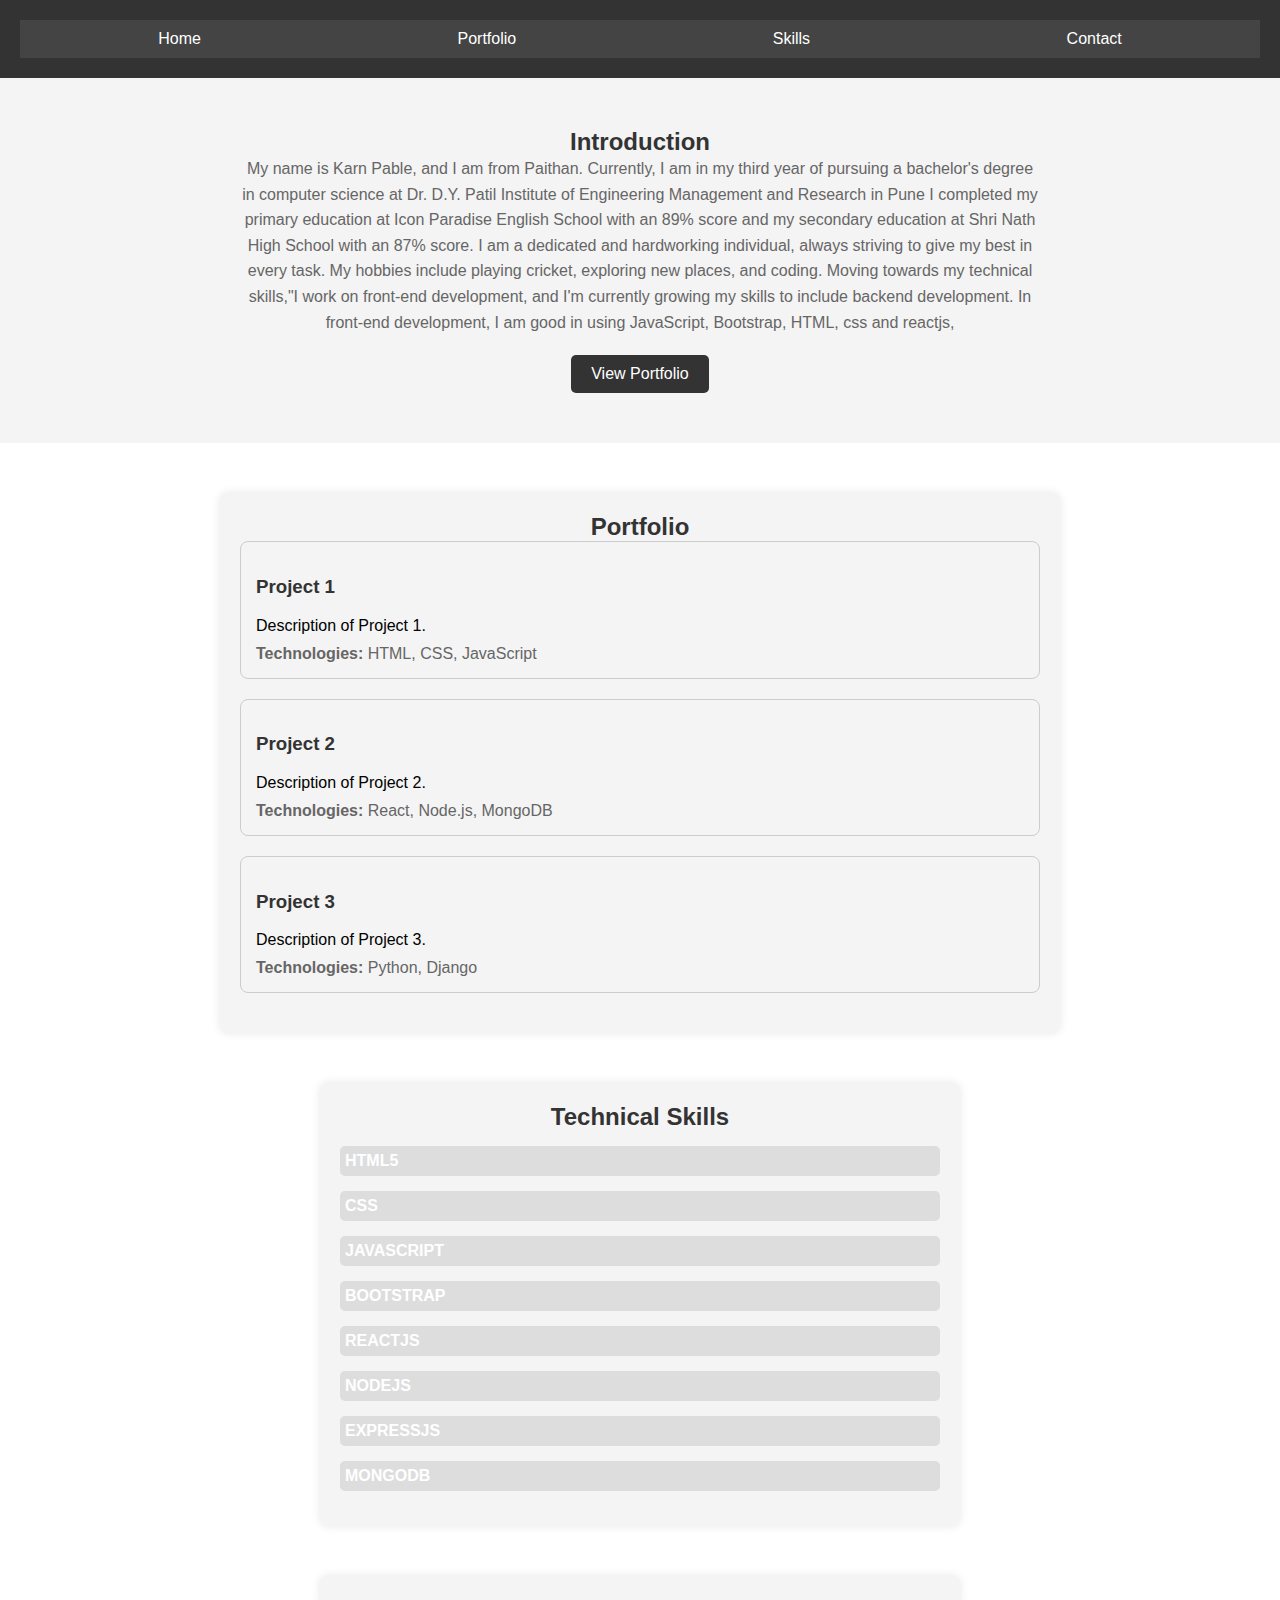
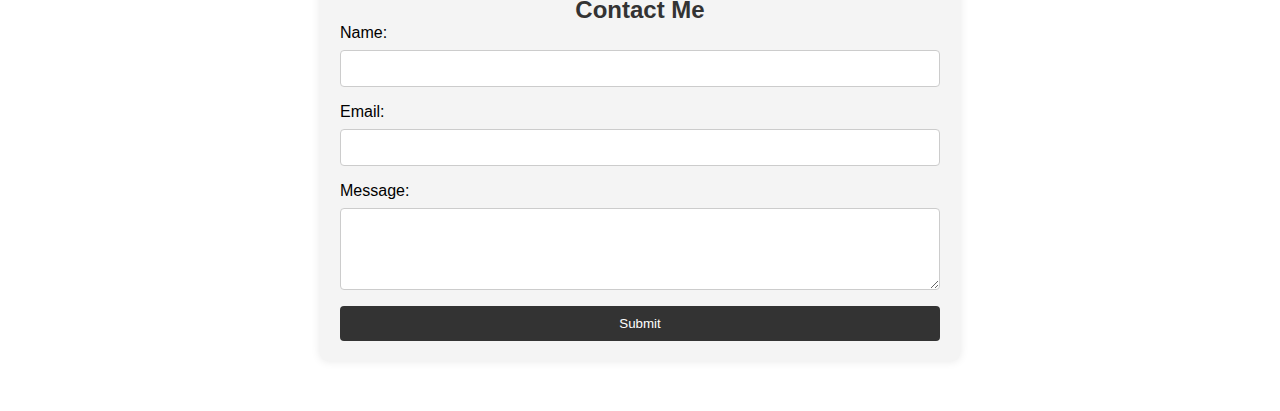
<file: PortFolio/index.html>
<!DOCTYPE html>
<html lang="en">
<head>
    <meta charset="UTF-8">
    <meta name="viewport" content="width=device-width, initial-scale=1.0">
    <link rel="stylesheet" href="style.css">
    <link rel="stylesheet" href="https://cdnjs.cloudflare.com/ajax/libs/font-awesome/6.5.1/css/all.min.css" integrity="sha512-DTOQO9RWCH3ppGqcWaEA1BIZOC6xxalwEsw9c2QQeAIftl+Vegovlnee1c9QX4TctnWMn13TZye+giMm8e2LwA==" crossorigin="anonymous" referrerpolicy="no-referrer" />
    
    <title>Your Portfolio</title>
</head>
<body>

    <header>
        <nav>
            <ul>
                <li><a href="#home">Home</a></li>
                <li><a href="#portfolio">Portfolio</a></li>
                <li><a href="#skills">Skills</a></li>
                <li><a href="#contact">Contact</a></li>
            </ul>
        </nav>
    </header>

    <section id="home">
        <div>
            <h2>Introduction</h2>
            <p>My name is Karn Pable, and I am from Paithan. Currently, I am in my third year of pursuing a bachelor's degree in computer science at 
                Dr. D.Y. Patil Institute of Engineering Management and Research in Pune I completed my primary education at Icon Paradise English School with an 89% score 
                and my secondary education at Shri Nath High School with an 87% score. I am a dedicated and hardworking individual, always striving to give my best in every task.
                 My hobbies include playing cricket, exploring new places, and coding.
                Moving towards my technical skills,"I work on front-end development, and I'm currently growing my skills to include backend development. In front-end development,
                 I am good in using JavaScript, Bootstrap, HTML, css and reactjs,</p>
            <a href="#portfolio" class="cta-button">View Portfolio</a>
        </div>
    </section>
<!--
    <section id="portfolio">
         Portfolio projects will be dynamically added using JavaScript
    </section> -->

    <section id="portfolio" class="portfolio-section">
        <h2>Portfolio</h2>

        <div class="project">
            <h3>Project 1</h3>
            <p class="description">Description of Project 1.</p>
            <p class="technologies"><strong>Technologies:</strong> HTML, CSS, JavaScript</p>
        </div>

        <div class="project">
            <h3>Project 2</h3>
            <p class="description">Description of Project 2.</p>
            <p class="technologies"><strong>Technologies:</strong> React, Node.js, MongoDB</p>
        </div>

        <div class="project">
            <h3>Project 3</h3>
            <p class="description">Description of Project 3.</p>
            <p class="technologies"><strong>Technologies:</strong> Python, Django</p>
        </div>
    </section>

   <!-- <section id="skills">
        <h2>Technical Skills</h2>
         Skills will be dynamically added using JavaScript 
    </section>-->

    <section id="skills" class="skills-section">
        <h2>Technical Skills</h2>

        <div class="skill">
            <div class="graph" id="graph1" data-percent="80">
                <p class="percentage">HTML5</p>
            </div>
        </div>

        <div class="skill">
            <div class="graph" id="graph2" data-percent="75">
                <p class="percentage">CSS</p>
            </div>
        </div>

        <div class="skill">
            <div class="graph" id="graph3" data-percent="70">
                <p class="percentage">JAVASCRIPT</p>
            </div>
        </div>

        <div class="skill">
            <div class="graph" id="graph4" data-percent="75">
                <p class="percentage">BOOTSTRAP</p>
            </div>
        </div>

        <div class="skill">
            <div class="graph" id="graph5" data-percent="70">
                <p class="percentage">REACTJS</p>
            </div>
        </div>

        <div class="skill">
            <div class="graph" id="graph6" data-percent="70">
                <p class="percentage">NODEJS</p>
            </div>
        </div>

        <div class="skill">
            <div class="graph" id="graph7" data-percent="75">
                <p class="percentage">EXPRESSJS</p>
            </div>
        </div>

        <div class="skill">
            <div class="graph" id="graph8" data-percent="70">
                <p class="percentage">MONGODB</p>
            </div>
        </div>

        <!-- Add more skills as needed -->

    </section>


    <section class="contact-form" id="contact">
        <h2>Contact Me</h2>
        <form id="contactForm">
            <label for="name">Name:</label>
            <input type="text" id="name" name="name" required>

            <label for="email">Email:</label>
            <input type="email" id="email" name="email" required>

            <label for="message">Message:</label>
            <textarea id="message" name="message" rows="4" required></textarea>

            <button type="submit">Submit</button>
        </form>
    </section>

    <script src="script.js"></script>
</body>
</html>
</file>
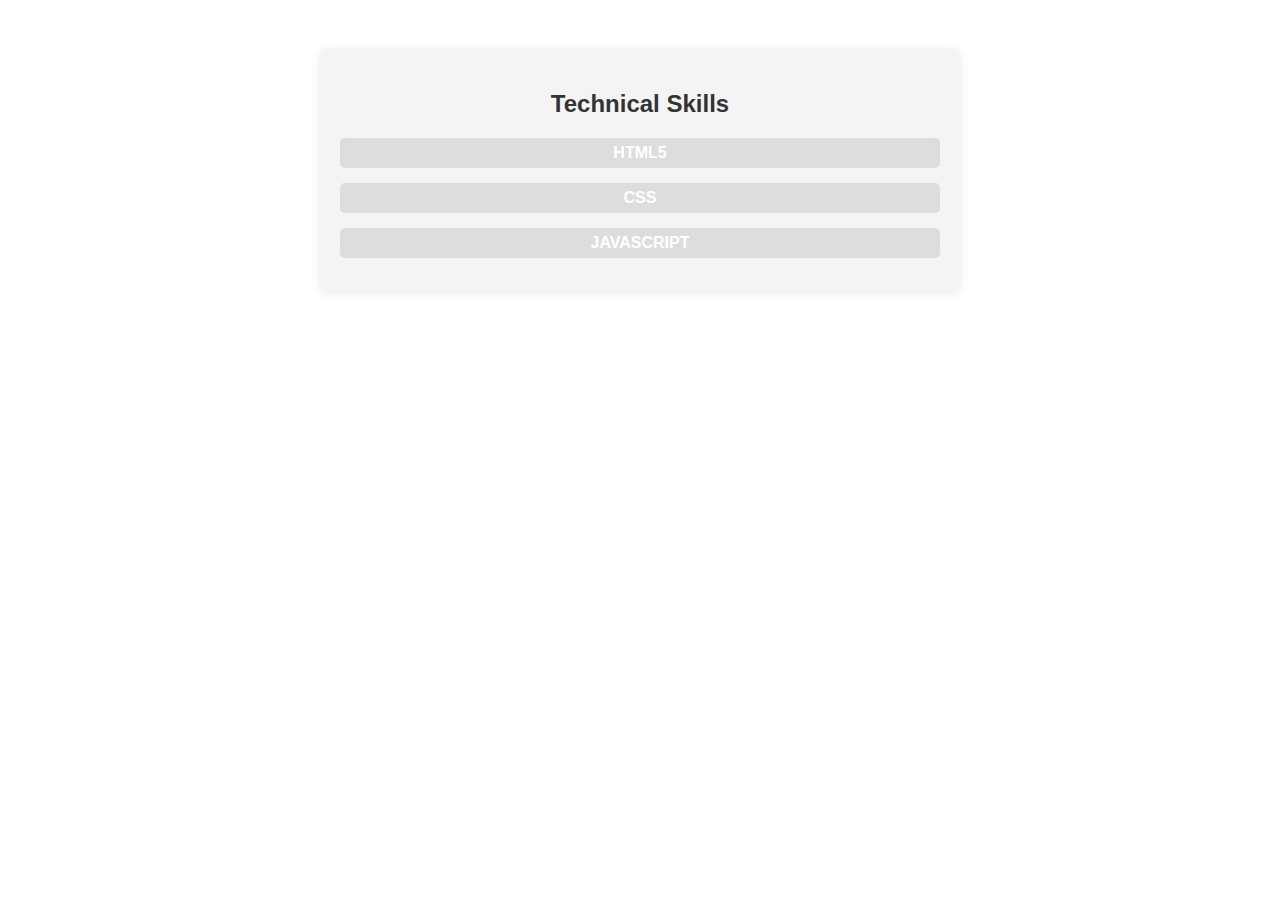
<file: PortFolio/rough.html>
<!DOCTYPE html>
<html lang="en">
<head>
    <meta charset="UTF-8">
    <meta name="viewport" content="width=device-width, initial-scale=1.0">
    <link rel="stylesheet" href="rough.css">
    <link rel="stylesheet" href="https://cdnjs.cloudflare.com/ajax/libs/font-awesome/5.15.4/css/all.min.css" integrity="sha512-vBc5AI5Z8+H6v8t4e8YF9rIsb7MKLJ1h8g0z1+A5UKYJwC4d4sRJRtYndkrxzIdVOGkDdi1N4zHvlpvCaQYrGQ==" crossorigin="anonymous" referrerpolicy="no-referrer" />
    <title>Your Portfolio</title>
</head>
<body>

    <section id="skills" class="skills-section">
        <h2>Technical Skills</h2>

        <div class="skill">
            <i class="fab fa-html5"></i>
            <div class="graph" id="graph1" data-percent="80">
                <p class="percentage">HTML5</p>
            </div>
        </div>

        <div class="skill">
            <i class="fab fa-css3-alt"></i>
            <div class="graph" id="graph2" data-percent="75">
                <p class="percentage">CSS</p>
            </div>
        </div>

        <div class="skill">
            <i class="fab fa-js"></i>
            <div class="graph" id="graph3" data-percent="70">
                <p class="percentage">JAVASCRIPT</p>
            </div>
        </div>

        <!-- Add more skills as needed -->

    </section>

    <script src="script.js"></script>
</body>
</html>
</file>
<file: PortFolio/rough.css>
body {
    font-family: 'Arial', sans-serif;
    margin: 0;
    padding: 0;
}

.skills-section {
    max-width: 600px;
    margin: 50px auto;
    padding: 20px;
    background-color: #f4f4f4;
    border-radius: 8px;
    box-shadow: 0 0 10px rgba(0, 0, 0, 0.1);
    text-align: center;
}

h2 {
    color: #333;
}

.skill {
    position: relative;
    margin: 15px 0;
}

i {
    font-size: 36px;
    color: #333;
}

.graph {
    position: relative;
    width: 100%;
    height: 30px;
    background-color: #ddd;
    border-radius: 5px;
    margin: 10px 0;
    overflow: hidden;
}

.graph::before {
    content: "";
    position: absolute;
    top: 0;
    left: 0;
    height: 100%;
    border-radius: 5px;
    /* animation: graphAnimation1 1s ease-in-out forwards; */
}

#graph1::before{
    animation: graphAnimation1 1s ease-in-out forwards;
    background-color: #3498db;

}

#graph2::before{
    animation: graphAnimation2 1s ease-in-out forwards;
    background-color: red;

}

#graph3::before{
    animation: graphAnimation3 1s ease-in-out forwards;
    background-color:yellow;

}

.graph p {
    position: absolute;
    top: 50%;
    left: 50%;
    transform: translate(-50%, -50%);
    color: #fff;
    font-weight: bold;
    white-space: nowrap;
}

.skill p {
    margin: 0;
    padding: 5px;
}


@keyframes graphAnimation1 {
    from {
        width: 0;
    }
    to {
        width: 100%;
    }
}

@keyframes graphAnimation2 {
    from {
        width: 0;
    }
    to {
        width: 90%;
    }
}

@keyframes graphAnimation3 {
    from {
        width: 0;
    }
    to {
        width: 80%;
    }
}

/* Additional styles to set percentages after animation */
.skill:nth-child(1) .graph::before {
    animation-duration: 1s;
    animation-delay: 0.5s;
}

.skill:nth-child(2) .graph::before {
    animation-duration: 1s;
    animation-delay: 1s;
}

.skill:nth-child(3) .graph::before {
    animation-duration: 1s;
    animation-delay: 1.5s;
}

/* Add more styles as needed */
.skill:nth-child(1) .graph p {
    animation: fadeIn 1s ease-in-out forwards;
    animation-delay: 1.5s;
}

.skill:nth-child(2) .graph p {
    animation: fadeIn 1s ease-in-out forwards;
    animation-delay: 2s;
}

.skill:nth-child(3) .graph p {
    animation: fadeIn 1s ease-in-out forwards;
    animation-delay: 2.5s;
}

@keyframes fadeIn {
    from {
        opacity: 0;
    }
    to {
        opacity: 1;
    }
}
</file>
<file: PortFolio/style.css>
/* Reset some default styles */
body, h1, h2, p, ul, li {
    margin: 0;
    padding: 0;
}

body {
    font-family: 'Arial', sans-serif;
}

header {
    background-color: #333;
    color: #fff;
    text-align: center;
    padding: 20px;
}

nav {
    background-color: #444;
    padding: 10px;
}

nav ul {
    list-style-type: none;
    display: flex;
    justify-content: space-around;
}

nav a {
    text-decoration: none;
    color: #fff;
}

section {
    padding: 40px;
}

#home {
    background-color: #f4f4f4;
    padding: 50px 20px;
    text-align: center;
}

#home div {
    max-width: 800px;
    margin: 0 auto;
}

#home div h2 {
    color: #333;
}

#home div p {
    color: #666;
    line-height: 1.6;
}

.cta-button {
    display: inline-block;
    padding: 10px 20px;
    background-color: #333;
    color: #fff;
    text-decoration: none;
    border-radius: 5px;
    margin-top: 20px;
}


/* Add more styles as needed */
.contact-form {
    max-width: 600px;
    margin: 50px auto;
    padding: 20px;
    background-color: #f4f4f4;
    border-radius: 8px;
    box-shadow: 0 0 10px rgba(0, 0, 0, 0.1);
}

.contact-form h2 {
    text-align: center;
    color: #333;
}

form {
    display: flex;
    flex-direction: column;
}

label {
    margin-bottom: 8px;
}

input, textarea {
    padding: 10px;
    margin-bottom: 16px;
    border: 1px solid #ccc;
    border-radius: 4px;
}

button {
    padding: 10px;
    background-color: #333;
    color: #fff;
    border: none;
    border-radius: 4px;
    cursor: pointer;
}

.portfolio-section {
    max-width: 800px;
    margin: 50px auto;
    padding: 20px;
    background-color: #f4f4f4;
    border-radius: 8px;
    box-shadow: 0 0 10px rgba(0, 0, 0, 0.1);
}

.portfolio-section h2 {
    text-align: center;
    color: #333;
}

.project {
    margin-bottom: 20px;
    padding: 15px;
    border: 1px solid #ccc;
    border-radius: 8px;
}

.project h3 {
    color: #333;
}

.description {
    margin-bottom: 10px;
}

.technologies {
    color: #666;
}


/*------------------------ skill section ------------------------------------  */

.skills-section {
    max-width: 600px;
    margin: 50px auto;
    padding: 20px;
    background-color: #f4f4f4;
    border-radius: 8px;
    box-shadow: 0 0 10px rgba(0, 0, 0, 0.1);
    text-align: center;
}

.skills-section h2 {
    color: #333;
}

.skill {
    position: relative;
    margin: 15px 0;
}

.skill i {
    font-size: 36px;
    color: #333;
}

.graph {
    position: relative;
    width: 100%;
    height: 30px;
    background-color: #ddd;
    border-radius: 5px;
    margin: 10px 0;
    overflow: hidden;
}

.graph::before {
    content: "";
    position: absolute;
    top: 0;
    left: 0;
    height: 100%;
    border-radius: 5px;
}

#graph1::before{
    animation: best 1s ease-in-out forwards;
    background-color: #3498db;

}

#graph2::before{
    animation: best 1s ease-in-out forwards;
    background-color: red;

}

#graph3::before{
    animation: good 1s ease-in-out forwards;
    background-color:yellow;
}

#graph4::before{
    animation: better 1s ease-in-out forwards;
    background-color: #17ee4d;

}

#graph5::before{
    animation: good 1s ease-in-out forwards;
    background-color: rgb(237, 14, 222);

}

#graph6::before{
    animation: better 1s ease-in-out forwards;
    background-color:rgb(12, 236, 240);
}

#graph7::before{
    animation: good 1s ease-in-out forwards;
    background-color: rgb(155, 203, 12);
}

#graph8::before{
    animation: better 1s ease-in-out forwards;
    background-color:rgb(255, 139, 6);
}

.graph p {
    position: absolute;
    top: 50%;
    /* left: 5%; */
    transform: translate(0%, -50%);
    color: #fff;
    font-weight: bold;
    white-space: nowrap;
}

.skill p {
    margin: 0;
    padding: 5px;
}




@keyframes better {
    from {
        width: 0;
    }
    to {
        width: 90%;
    }
}



@keyframes best {
    from {
        width: 0;
    }
    to {
        width: 100%;
    }
}

@keyframes good {
    from {
        width: 0;
    }
    to {
        width: 80%;
    }
}



@keyframes mongodb {
    from {
        width: 0;
    }
    to {
        width: 90%;
    }
}

.skill .graph::before {
    animation-duration: 1s;
    animation-delay: 0.5s;
}

.skill .graph p {
    animation: fadeIn 1s ease-in-out forwards;
    animation-delay: 1.5s;
}

@keyframes fadeIn {
    from {
        opacity: 0;
    }
    to {
        opacity: 1;
    }
}


/* ----------------------------------------------------------------------------------- */

/* Responsive Styles */
@media screen and (max-width: 600px) {
    .contact-form {
        width: 80%;
    }
    .portfolio-section {
        width: 90%;
    }
    .skills-section {
        width: 90%;
    }
    #home div {
        padding: 0 20px;
    }
    .graph::before {
        animation: none;
        width: 100%;
    }

}
</file>
